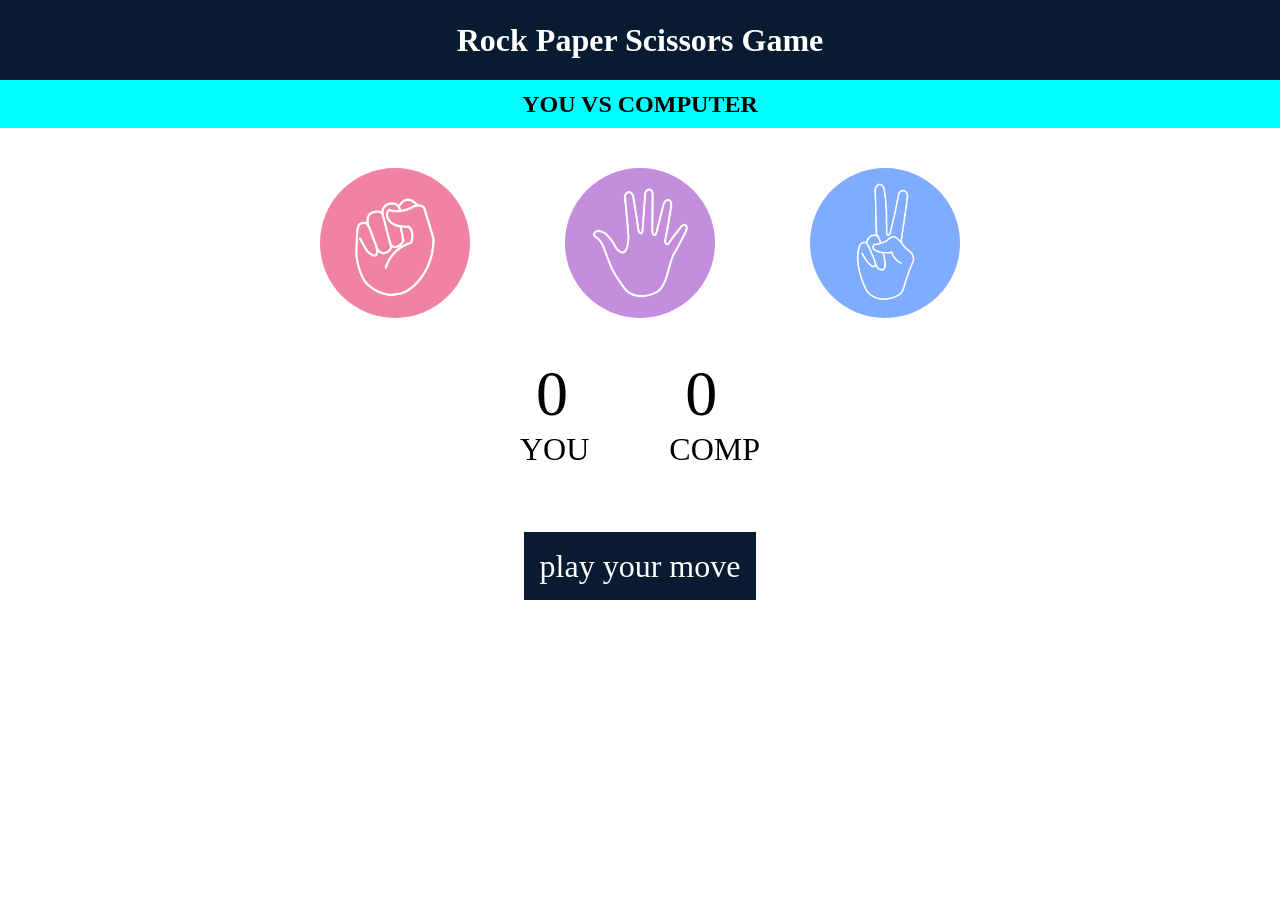
<file: index.html>
<!DOCTYPE html>
<html lang="en">
<head>
    <meta charset="UTF-8">
    <meta name="viewport" content="width=device-width, initial-scale=1.0">
    <title>Rock Paper Scissors game</title>
    <link rel="stylesheet" href="JsP1.css">
</head>
<body>
    <h1>Rock Paper Scissors Game</h1>
    <h2>YOU VS COMPUTER</h2>
    <div class="choices">
        <button class="choice" id="rock"><img src="rock.png" alt="Rock"></button>
        <button class="choice" id="paper"><img src="paper.png" alt="Paper"></button>
        <button class="choice" id="scissors"><img src="scissors.png" alt="Scissors"></button>
    </div>
    <div class="score-board">
        <div class="score">
            <p id="user-score">0</p>
            <p>YOU</p>

        </div>
        <div class="score">
            <p id="computer-score">0</p>
            <p>COMP</p>
        </div>
    </div>
    <div class="mesg-container">
        <p id="msg">play your move </p>
    </div>






    <script src="javascript project1.js"></script>
</body>
</html>
</file>
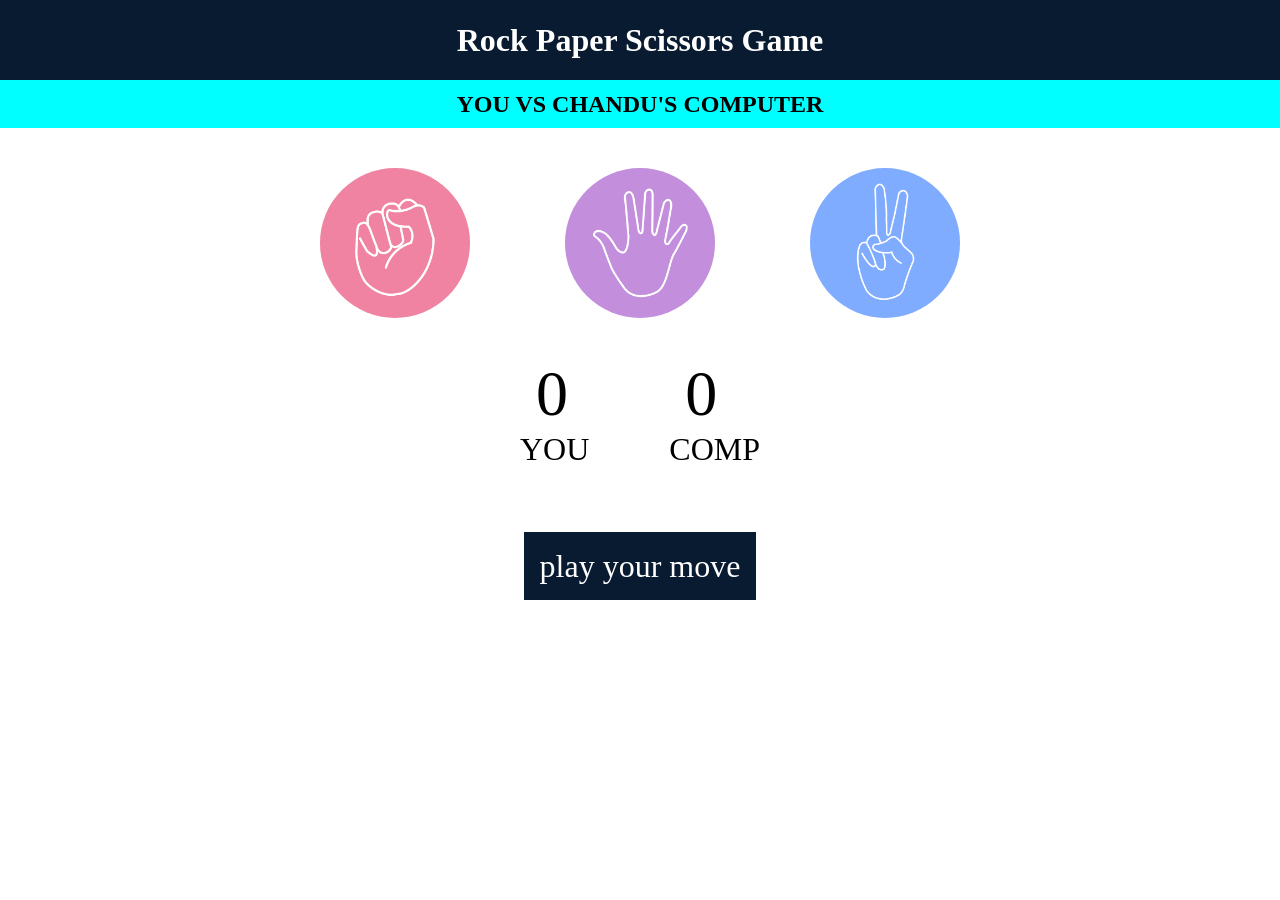
<file: jsP1.html>
<!DOCTYPE html>
<html lang="en">
<head>
    <meta charset="UTF-8">
    <meta name="viewport" content="width=device-width, initial-scale=1.0">
    <title>Rock Paper Scissors game</title>
    <link rel="stylesheet" href="JsP1.css">
</head>
<body>
    <h1>Rock Paper Scissors Game</h1>
    <h2>YOU VS CHANDU'S COMPUTER</h2>
    <div class="choices">
        <button class="choice" id="rock"><img src="rock.png" alt="Rock"></button>
        <button class="choice" id="paper"><img src="paper.png" alt="Paper"></button>
        <button class="choice" id="scissors"><img src="scissors.png" alt="Scissors"></button>
    </div>
    <div class="score-board">
        <div class="score">
            <p id="user-score">0</p>
            <p>YOU</p>

        </div>
        <div class="score">
            <p id="computer-score">0</p>
            <p>COMP</p>
        </div>
    </div>
    <div class="mesg-container">
        <p id="msg">play your move </p>
    </div>






    <script src="javascript project1.js"></script>
</body>
</html>
</file>
<file: JsP1.css>
*{
    margin: 0;
    padding: 0;
   
}

h1{
    background-color: #081b31;
    color: white;
    height:5rem ;
    text-align: center;
    line-height:5rem;
}

h2{
    background-color: aqua;
    color: black;
    height: 3rem;
    text-align: center;
    line-height: 3rem;
}

.choice{
    height: 165px;
    width: 165px;
    display: flex ;
    justify-content: center;
    align-items: center;
    gap: 5rem;
    
}

.choice:hover{
    cursor:pointer;
    background-color: #081b31;
}

button {
    border-radius: 50%;
    border: none;
    background-color: transparent;
}

img {
    height: 150px;
    width: 150px;
    object-fit: cover;
    border-radius:50%;
}

.choices {
    display: flex;
    justify-content: center;  
    align-items: center;
    gap: 3rem;
    margin-top: 2rem; 
    margin-bottom: 2rem; 
    gap: 5rem;

}
.score-board {
    display: flex;
    justify-content: center;
    align-items: center;
    font-size: 2rem;
    gap: 5rem;

}

#user-score, #computer-score {
    margin: 0 1rem;
    font-size: 4rem;
}

.mesg-container{
    margin-top: 5rem;
    text-align: center;
    
}
#msg{
    background-color: #081b31;
    color: white;
    font-size:2rem;
    display: inline;
    padding: 1rem;  
}
</file>
